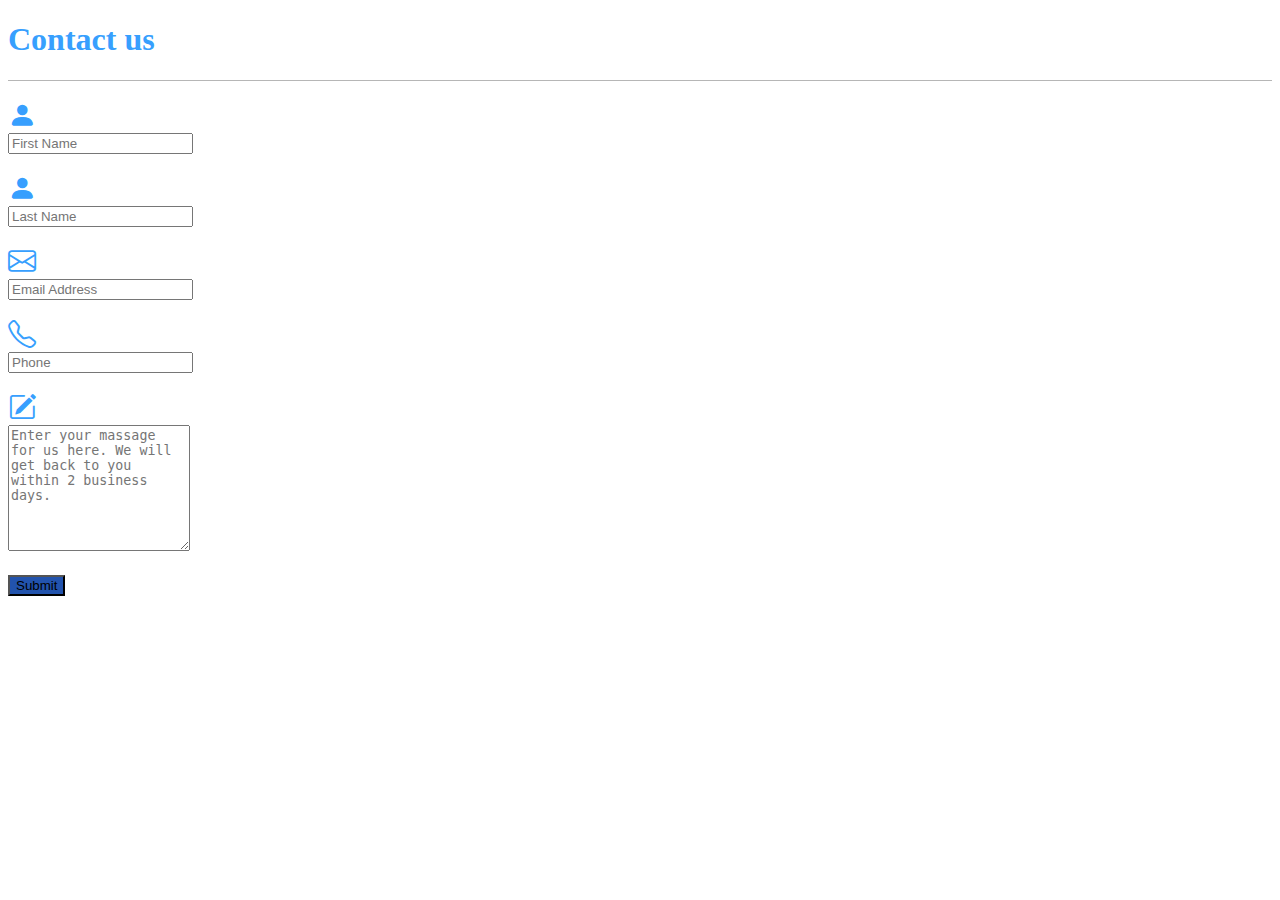
<file: Ejercicio2/index.html>
<!DOCTYPE html>
<html lang="en">

<head>
  <meta charset="UTF-8" />
  <meta http-equiv="X-UA-Compatible" content="IE=edge" />
  <meta name="viewport" content="width=device-width, initial-scale=1.0" />
  <title>Ejercicio 2</title>
  <link href="https://cdn.jsdelivr.net/npm/bootstrap@5.3.0-alpha3/dist/css/bootstrap.min.css" rel="stylesheet"
    integrity="sha384-KK94CHFLLe+nY2dmCWGMq91rCGa5gtU4mk92HdvYe+M/SXH301p5ILy+dN9+nJOZ" crossorigin="anonymous">
  <link rel="stylesheet" href="https://cdn.jsdelivr.net/npm/bootstrap-icons@1.3.0/font/bootstrap-icons.css">
  <link rel="stylesheet" href="css/styles.css">
</head>

<body>

  <div class="container-fluid" id="titulo">
    <h1 class="text-center">Contact us</h1>
  </div>

  <div class="container">
      <form>
        <div class="row justify-content-center">
          <span class="col-1 text-center">
            <i class="bi bi-person-fill" style="font-size: 28px;"></i>
          </span>
          <div class="col-8">
            <input class="form-control" id="name" type="text" placeholder="First Name" />
          </div>
        </div>

        <div class="row justify-content-center">
          <span class="col-1 text-center">
            <i class="bi bi-person-fill" style="font-size: 28px;"></i>
          </span>
          <div class="col-8">
            <input class="form-control" id="name" type="text" placeholder="Last Name" />
          </div>
        </div>

        <div class="row justify-content-center">
          <span class="col-1 text-center">
            <i class="bi bi-envelope" style="font-size: 28px;"></i>
          </span>
          <div class="col-8">
            <input class="form-control" id="name" type="text" placeholder="Email Address" />
          </div>
        </div>

        <div class="row justify-content-center">
          <span class="col-1 text-center">
            <i class="bi bi-telephone" style="font-size: 28px;"></i>
          </span>
          <div class="col-8">
            <input class="form-control" id="name" type="text" placeholder="Phone" />
          </div>
        </div>

        <div class="row justify-content-center">
          <span class="col-1 text-center">
            <i class="bi bi-pencil-square" style="font-size: 28px;"></i>
          </span>
          <div class="col-8">
            <textarea class="form-control" id="message" name="message" placeholder="Enter your massage for us here. We will get back to you within 2 business days." rows="8"></textarea>
          </div>
        </div>

        <div class="text-center">
          <button type="submit" class="btn btn-primary btn-md" style="background-color: #2253ad;">Submit</button>
        </div>

      </form>
  </div>
</body>

</html>
</file>
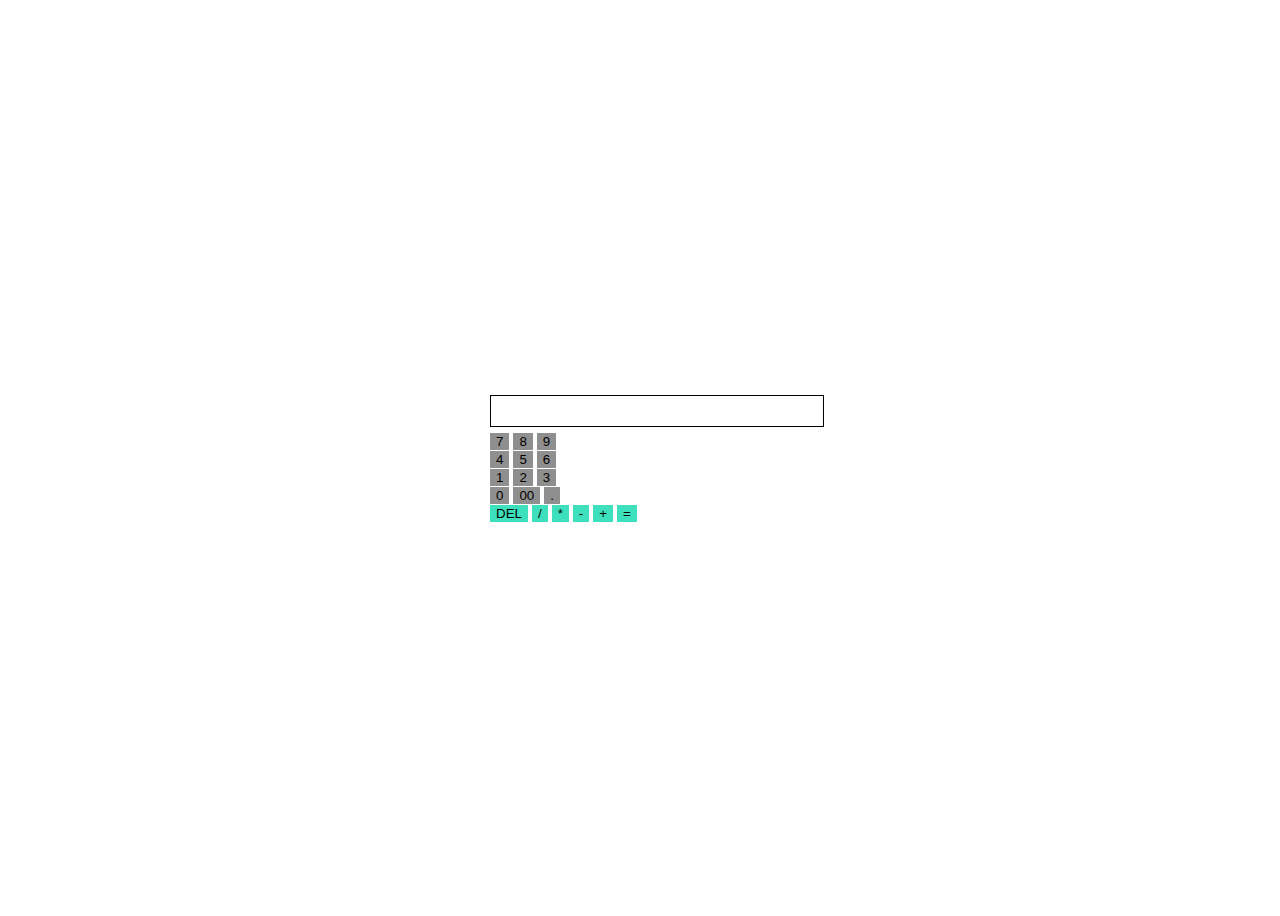
<file: Ejercicio8/index.html>
<!DOCTYPE html>
<html lang="es">

<head>
    <meta charset="UTF-8">
    <meta http-equiv="X-UA-Compatible" content="IE=edge">
    <meta name="viewport" content="width=device-width, initial-scale=1.0">
    <title>Ejercicio 8</title>
    <link rel="stylesheet" href="css/styles.css" />
    <script src="scripts/script.js"></script>

    <link href="https://cdn.jsdelivr.net/npm/bootstrap@5.3.0-alpha3/dist/css/bootstrap.min.css" rel="stylesheet"
        integrity="sha384-KK94CHFLLe+nY2dmCWGMq91rCGa5gtU4mk92HdvYe+M/SXH301p5ILy+dN9+nJOZ" crossorigin="anonymous">
    <script src="https://cdn.jsdelivr.net/npm/bootstrap@5.3.0-alpha3/dist/js/bootstrap.bundle.min.js"
        integrity="sha384-ENjdO4Dr2bkBIFxQpeoTz1HIcje39Wm4jDKdf19U8gI4ddQ3GYNS7NTKfAdVQSZe"
        crossorigin="anonymous"></script>
</head>

<body>
    
    <div class="container-fluid">
        <div class="container" id="calculator-container">
            <div class="row">
                <div class="col-12">
                    <input class="form-control" type="text" id="textoPantalla">
                </div>

                <div class="col-9 d-grid">

                    <div class="row">
                        <div class="btn-group">
                            <button class="btn btn-primary col-4" Onclick="insertaNumero(7)">7</button>
                            <button class="btn btn-primary col-4" Onclick="insertaNumero(8)">8</button>
                            <button class="btn btn-primary col-4" Onclick="insertaNumero(9)">9</button>
                        </div>
                    </div>

                    <div class="row">
                        <div class="btn-group">
                            <button class="btn btn-primary col-4" Onclick="insertaNumero(4)">4</button>
                            <button class="btn btn-primary col-4" Onclick="insertaNumero(5)">5</button>
                            <button class="btn btn-primary col-4" Onclick="insertaNumero(6)">6</button>
                        </div>
                    </div>

                    <div class="row">
                        <div class="btn-group">
                            <button class="btn btn-primary col-4" Onclick="insertaNumero(1)">1</button>
                            <button class="btn btn-primary col-4" Onclick="insertaNumero(2)">2</button>
                            <button class="btn btn-primary col-4" Onclick="insertaNumero(3)">3</button>
                        </div>
                    </div>

                    <div class="row">
                        <div class="btn-group">
                            <button class="btn btn-primary col-4" Onclick="insertaNumero(0)">0</button>
                            <button class="btn btn-primary col-4" Onclick="insertaNumero(00)">00</button>
                            <button class="btn btn-primary col-4" Onclick="insertaDecimal()">.</button>
                        </div>
                    </div>
                </div>

                <div class="col-3 d-grid">
                    <div class="btn-group-vertical">
                        <button class="btn btn-info" Onclick="borrarTodo()">DEL</button>
                        <button class="btn btn-info" Onclick="insertaOperador('/')">/</button>
                        <button class="btn btn-info" Onclick="insertaOperador('*')">*</button>
                        <button class="btn btn-info" Onclick="insertaOperador('-')">-</button>
                        <button class="btn btn-info" Onclick="insertaOperador('+')">+</button>
                        <button class="btn btn-info" Onclick="calcular()">=</button>
                    </div>
                </div>

            </div>
        </div>
    </div>
</body>

</html>
</file>
<file: Ejercicio2/css/styles.css>
i{
    color: #379ffe;
}

.row{
    margin-bottom: 20px;
}

#titulo{
    border-bottom: 1px solid rgb(182, 182, 182);
    color: #379ffe;
    margin-bottom: 20px;
}
</file>
<file: Ejercicio8/css/styles.css>
#textoPantalla {
	border: 1px black solid;
	text-align: right;
	background-color: white;
	font-size: 24px;
	font-weight: bold;
	margin-bottom: 5px;
}

.container-fluid {
	height: 100vh;
	display: flex;
	justify-content: center;
	align-items: center;
}

#calculator-container {
	max-width: 300px;
}

.row {
	width: 120%;
}

.btn-primary {
	background-color: rgb(143, 143, 143) !important;
	border: rgb(143, 143, 143) !important;
}

.btn-info {
	background-color: rgb(61, 223, 188) !important;
	border: aquamarine !important;
}
</file>
